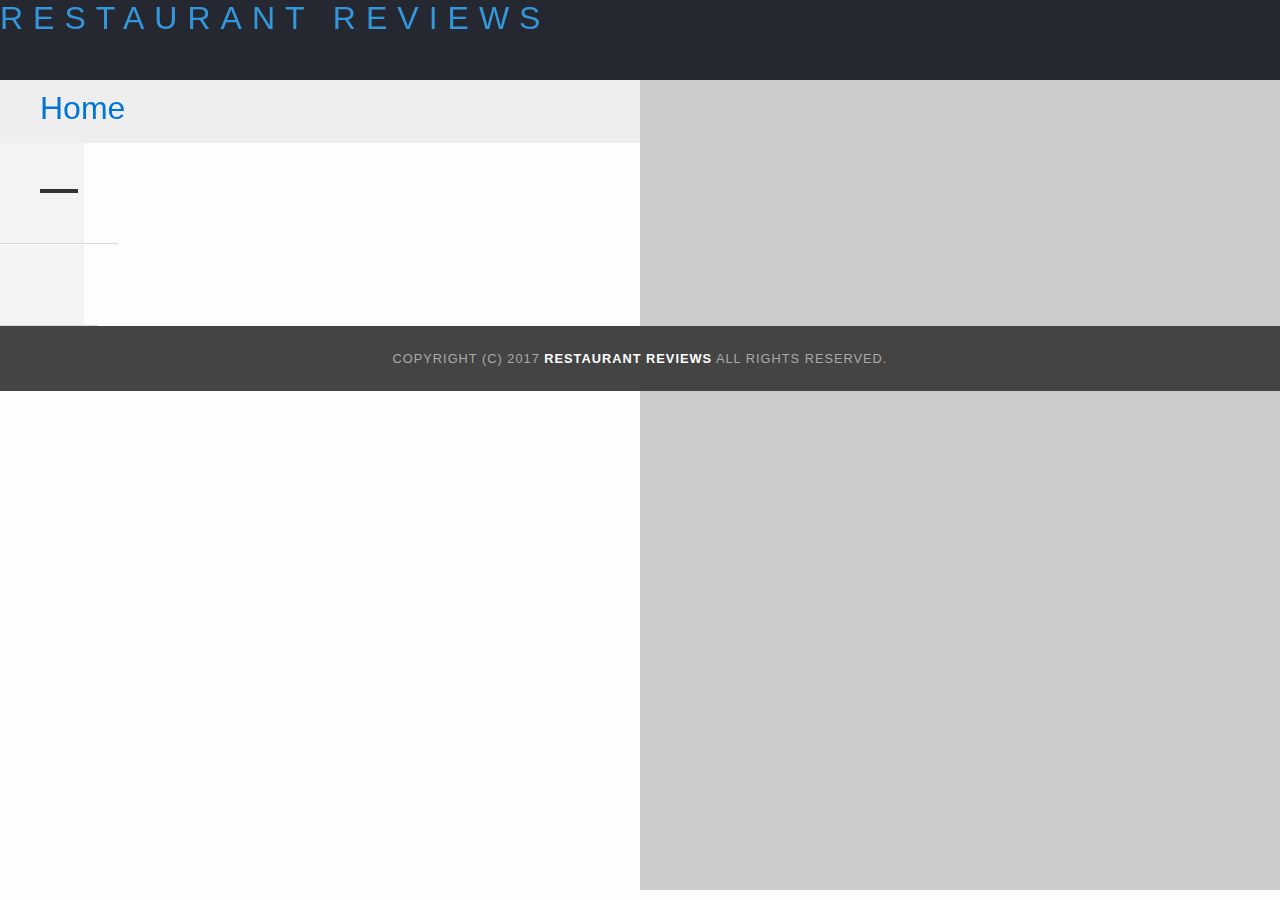
<file: restaurant.html>
<!DOCTYPE html>
<html lang="en">

<head>
  <meta charset="utf-8">
  <meta name="viewport" content="width=device-width,initial-scale=1">
  <!-- Normalize.css for better cross-browser consistency -->
  <link rel="stylesheet" src="//normalize-css.googlecode.com/svn/trunk/normalize.css" />
  <!-- Main CSS file -->
  <link rel="stylesheet" href="css/styles.css" type="text/css">
  <link rel="stylesheet" href="css/responsive.css">
  <link rel="stylesheet" href="https://unpkg.com/leaflet@1.3.1/dist/leaflet.css"
    integrity="sha512-Rksm5RenBEKSKFjgI3a41vrjkw4EVPlJ3+OiI65vTjIdo9brlAacEuKOiQ5OFh7cOI1bkDwLqdLw3Zg0cRJAAQ=="
    crossorigin="" />
  <title>Restaurant Info</title>
</head>

<body class="inside">
  <!-- Beginning header -->
  <header>
    <!-- Beginning nav -->
    <nav>
      <div class="logo" role="banner">
        <h1><a href="/">Restaurant Reviews</a></h1>
      </div>
    </nav>
    <!-- Beginning breadcrumb -->
    <div class="breadcrumbs" role="navigation">
      <ul id="breadcrumb">
        <li><a href="/">Home</a></li>
      </ul>

      <!-- End breadcrumb -->
  </header>
  <!-- End nav -->

  <!-- End header -->

  <!-- Beginning main -->
  <main id="maincontent">
    <!-- Beginning map -->
    <section id="map-container" tabindex="-1" aria-label="Mapview" role="application">
      <div id="map" tabindex="-1" aria-hidden="true"></div>
    </section>
    <!-- End map -->
    <!-- Beginning restaurant -->
    <section id="restaurant-container" aria-label="Restaurant Information">
      <h1 id="restaurant-name" tabindex="0"></h1>
      <img id="restaurant-img" tabindex="0" role="img">
      <p id="restaurant-cuisine" tabindex="0"></p>
      <p id="restaurant-address" tabindex="0"></p>
      <table id="restaurant-hours" tabindex="0"></table>
    </section>
    <!-- end restaurant -->
    <!-- Beginning reviews -->
    <section id="reviews-container" aria-label="Reviews">
      <ul id="reviews-list" tabindex="0"></ul>
    </section>
    <!-- End reviews -->
  </main>
  <!-- End main -->


  <!-- Beginning footer -->
  <footer id="footer" role="Footer">
    Copyright (c) 2017 <a href="/"><strong>Restaurant Reviews</strong></a> All Rights Reserved.
  </footer>
  <!-- End footer -->
  <script src="https://unpkg.com/leaflet@1.3.1/dist/leaflet.js"
    integrity="sha512-/Nsx9X4HebavoBvEBuyp3I7od5tA0UzAxs+j83KgC8PU0kgB4XiK4Lfe4y4cgBtaRJQEIFCW+oC506aPT2L1zw=="
    crossorigin=""></script>
  <!-- Beginning scripts -->
  <!-- Database helpers -->
  <script type="text/javascript" src="js/dbhelper.js"></script>
  <!-- Main javascript file -->
  <script type="text/javascript" src="js/restaurant_info.js"></script>
  <!-- Google Maps -->
  <!--  <script async defer src="https://maps.googleapis.com/maps/api/js?key=AIzaSyA_tKbW6A5pQ-eupxI56myUnHLqYCzOjKo&libraries=places&callback=initMap"></script> -->
  <!-- End scripts -->

</body>

</html>
</file>
<file: css/styles.css>
@charset "utf-8";
/* CSS Document */

body,td,th,p{
	font-family: Arial, Helvetica, sans-serif;
	font-size: 1.0;
	color: #333;
}

body {
	background-color: #fdfdfd;
	margin: 0;
	position:relative;
}

ul, li {
	font-family: Arial, Helvetica, sans-serif;
	font-size: 1.0em;
	color: #333;
}

a {
	color:  #fff;
	text-decoration: none;
}

a:hover, a:focus {
	color: #3397db;
	text-decoration: none;
}

a img{
	border: none 0px #fff;
}

h1, h2, h3, h4, h5, h6 {
  font-family: Arial, Helvetica, sans-serif;
  margin: 0 0 20px;
}

article, aside, canvas, details, figcaption, figure, footer, header, hgroup, menu, nav, section {
	display: block;
}

#maincontent {
  background-color: #f3f3f3;
  min-height: 100%;
}

#footer {
  background-color: #444;
  color: #aaa;
  font-size: 0.8em;
  letter-spacing: 1px;
  padding: 25px;
  text-align: center;
  text-transform: uppercase;
}


/* ====================== Navigation ====================== */
nav {
  display: flex;
  width: 100%;
  height: 80px;
  background-color: #252831;
  text-align:center;
}

nav h1 {
  margin: auto;
}

nav h1 a {
  color: #fff;
  font-size: 1.0em;
  font-weight: 200;
  letter-spacing: 10px;
  text-transform: uppercase;
}

#breadcrumb {
    padding: 10px 40px 16px;
    list-style: none;
    background-color: #eee;
    font-size: 2.0em;
    margin: 0;
    width: 100%;
    
}

/* Display list items side by side */
#breadcrumb li {
    display: inline;

}

/* Add a slash symbol (/) before/behind each list item */
#breadcrumb li+li:before {
    padding: 8px;
    color: black;
    content: "/\00a0";
}

/* Add a color to all links inside the list */
#breadcrumb li a {
    color: #0275d8;
    text-decoration: none;
}

/* Add a color on mouse-over */
#breadcrumb li a:hover {
    color: #01447e;
    text-decoration: underline;
}

/* ====================== Map ====================== */
#map {
  height: 400px;
  width: 100%;
  background-color: #ccc;
}

/* ====================== Restaurant Filtering ====================== */
.filter-options {
  width: 100%;
  align-items: center;
  display: grid;
  grid-template-columns: 1fr 1fr;
  background-color: #3397DB;
}

.filter-options h2 {
  color: white;
  font-size: 1.4em;
  font-weight: normal;
  margin: 0.5em 1em;
  display: flex;
  grid-column: 1/3;
  
}

.filter-options select {
  background-color: white;
  border: 1px solid #fff;
  font-family: Arial,sans-serif;
  font-size: 1.2em;
  height: 35px;
  letter-spacing: 0;
  margin: 0em 1em 1em 1em;

}

/* ====================== Restaurant Listing ====================== */
#restaurants-list {
  display: flex;
  flex-flow: row wrap;
  align-content: center;
  justify-content: center;
  background-color: #f3f3f3;
  list-style: outside none none;
  padding: 1em;
}

#restaurants-list li {
  display: flex;
  flex-direction: column;
  background-color: #fff;
  border: 2px solid #ccc;
  font-family: Arial,sans-serif;
  margin: 15px;
  min-height: 100px;
  padding: 0 0 15px;
  text-align: left;
  max-width: 90%;
}

#restaurants-list .restaurant-img {
  background-color: #ccc;
  display: block;
  margin: 0;
  max-width: 100%;
  min-height: auto;
}

#restaurants-list li h1 {
  color: #f18200;
  font-family: Arial,sans-serif;
  font-size: 1.3em;
  font-weight: 200;
  letter-spacing: 0;
  line-height: 1.3;
  margin: 19px 0 5px;
  height: 25px;
  text-transform: uppercase;
  font-weight:bold;
  text-align: center;
}

#restaurants-list p {
  margin: 0;
  font-size: 1.3em;
  padding:0 30px;
}

#restaurants-list li a {
  background-color: orange;
  border-bottom: 1px solid #eee;
  color: #fff;
  display: inline-block;
  font-size:  1.2em;
  margin: 15px 0 0;
  padding: 10px 42px 10px;
  text-align: center;
  text-decoration: none;
  text-transform: uppercase;
  border-radius: 8px;
}


/* ====================== Restaurant Details ====================== */
.inside {
  display: flex;
  flex-direction: row;
  flex-flow: wrap;
  width: 100%;
}
.inside header {
  width: 100%;
}
.inside #map-container {
  background: blue none repeat scroll 0 0;

 position: relative;
  width: 100%;
  height: 200px;
}
.inside #map {
  background-color: #ccc;
  height: 100%;
  width: 100%;
}
.inside #footer {
  position: relative;
  width: 100%;
}

#restaurant-name {
  color: #f18200;
  font-family: Arial,sans-serif;
  font-size: 2.0em;
  font-weight: 200;
  letter-spacing: 0;
  margin: 15px 0 30px;
  text-transform: uppercase;
  line-height: 1.1;
}
#restaurant-img {
  width: 100%;
  margin: auto;
  height: auto;
}
#restaurant-address {
  font-size: 1.5em;
  margin: 10px 0px;
}
#restaurant-cuisine {
  background-color: #333;
  color: #ddd;
  font-size: 1em;
  font-weight: 300;
  letter-spacing: 10px;
  margin: 0 0 20px;
  padding: 2px 0;
  text-align: center;
  text-transform: uppercase;
	
}
#restaurant-container, #reviews-container {
  border-bottom: 1px solid #d9d9d9;
  border-top: 1px solid #fff;
  padding: 140px 40px 30px;

}
#reviews-container {
  padding: 30px 40px 80px;
}
#reviews-container h2 {
  color: #f58500;
  font-size: 2em;
  font-weight: 300;
  letter-spacing: -1px;
  padding-bottom: 1pt;
}
#reviews-list {
  margin: 0;
  padding: 0;
}
#reviews-list li {
  background-color: #fff;
    border: 2px solid #f3f3f3;
  display: block;
  list-style-type: none;
  margin: 0 0 30px;
  overflow: hidden;
  padding: 0 20px 20px;
  position: relative;
  
}
#reviews-list li p {
  margin: 0 0 10px;
}
#restaurant-hours td {
  color: #666;
}
.inside #footer {
  width: 100%;
}

/* ====================== Media Queries ====================== */
</file>
<file: css/responsive.css>
@media (min-width: 300px) and (max-width: 499px){
    .filter-options {
        width: 100%;
    }

    .filter-options select {
        margin: 0em 0.5em 0.5em;
    }

    #restaurants-list li h1 {
        margin: 19px 0 25px;
      }
     
    }
  

@media (min-width: 650px) and (max-width: 929px){
  #restaurants-list li {
    max-width: 43%;
  }
  #restaurants-list li h1 {
    height: 35px;
  }

  #restaurants-list li h1 {
    margin: 19px 0 25px;
  }

}

@media (min-width: 930px) {
    #restaurants-list li {
      max-width: 34%;
    }
    #restaurants-list p {
      width: 66%;
    }  
    #restaurants-list li h1 {
      height: 40px;
    }
    .inside header {
        position: fixed;
        top: 0;
        width: 100%;
        z-index: 1000;
      }
  
    .inside #map-container {
      height: 90%;
      width: 50%;
      right: 0;
      position: fixed;
      top: 80px;
    }
    #breadcrumb {
      width: calc(50% - 80px);
    }
   
    #restaurant-container {
      width: 45%;
      padding: 140px 40px 30px;
    }
    #reviews-container {
      width: 45%;
      padding: 40px 30px;
    }
    
    
    
  }
</file>
